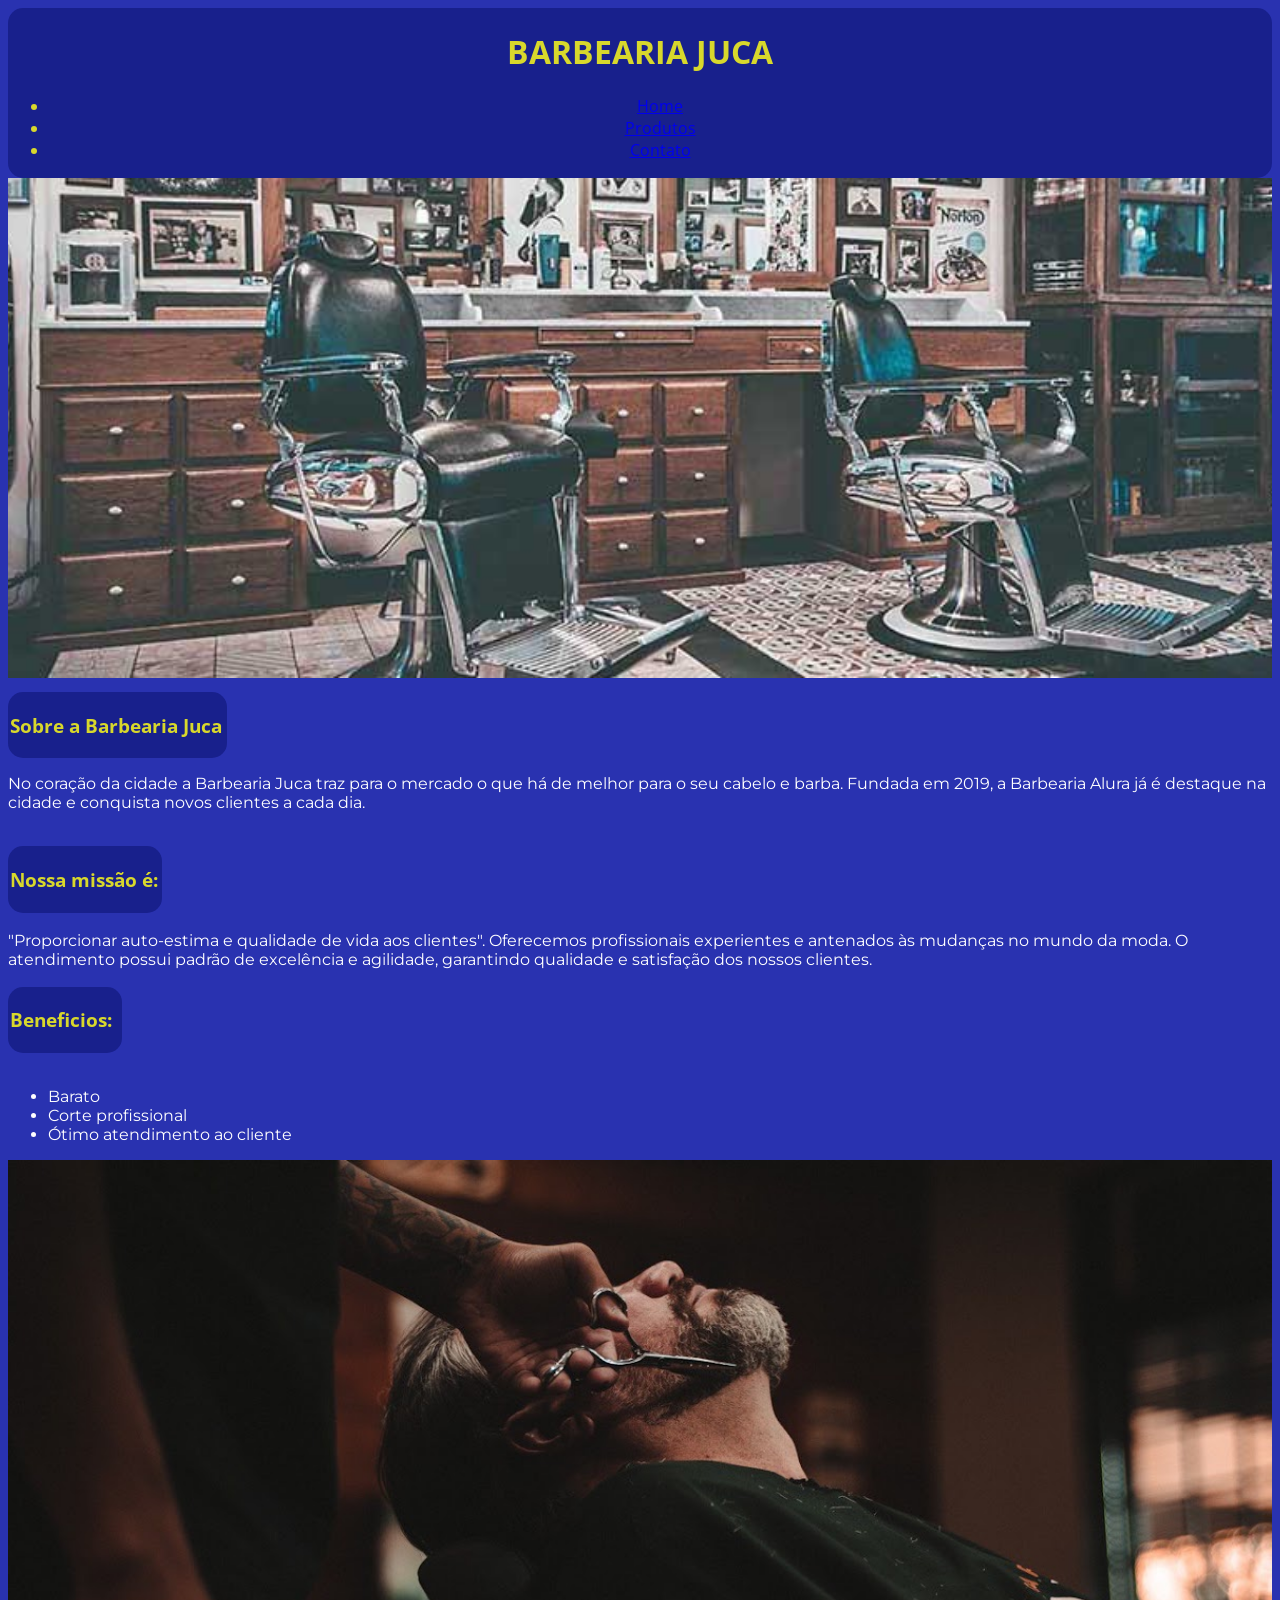
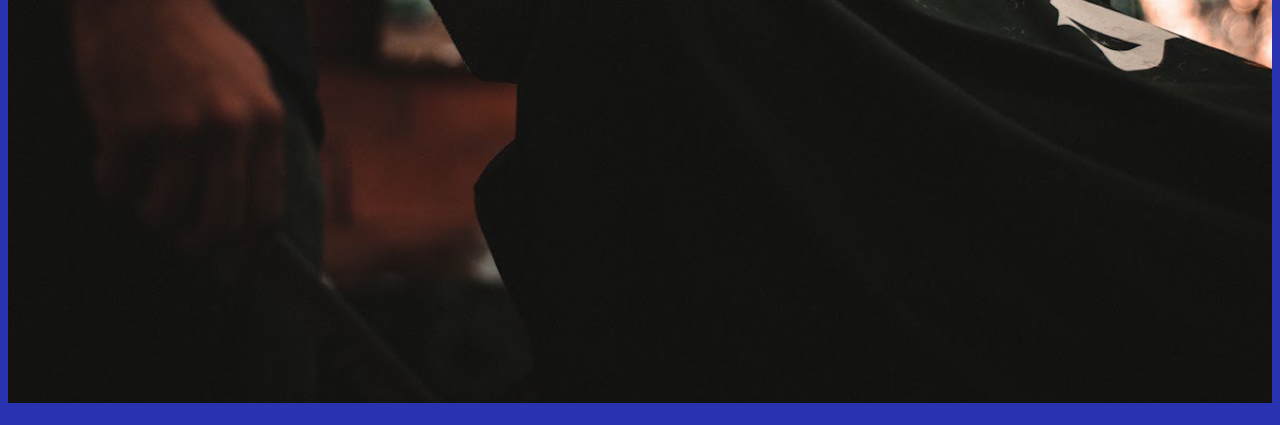
<file: index.html>
<!DOCTYPE html>
<html lang="en">
<head>
    <meta charset="UTF-8">
    <meta name="viewport" content="width=device-width, initial-scale=1.0">
    <title>Barbearia Juca</title>
    <link rel="stylesheet" href="style.css">
    

    <link rel="preconnect" href="https://fonts.googleapis.com">
    <link rel="preconnect" href="https://fonts.gstatic.com" crossorigin>
    <link href="https://fonts.googleapis.com/css2?family=Open+Sans:ital,wght@0,300..800;1,300..800&display=swap" rel="stylesheet">

    <link rel="preconnect" href="https://fonts.googleapis.com">
    <link rel="preconnect" href="https://fonts.gstatic.com" crossorigin>
    <link href="https://fonts.googleapis.com/css2?family=Montserrat:ital,wght@0,100..900;1,100..900&family=Open+Sans:ital,wght@0,300..800;1,300..800&display=swap" rel="stylesheet">


</head>
<body>
    <header>
    
        <h1>BARBEARIA JUCA</h1>

        <div class="caixa">
            <nav>
            <ul> 
                <li><a href="index.html">Home</a></li>
                <li><a href="produtos.html">Produtos</a></li>
                <li><a href="contato.html">Contato</a></li>
            </ul>
            </nav>
        </div>

    </header>

    <img class="barbearia" src="bar.jpg" alt="foto de uma barbearia">
    
    <br>
   
    <div class="sobre">
        <h3>Sobre a Barbearia Juca</h3>
    </div>
    
    <div class="coracao">
        <P>
            No coração da cidade a Barbearia Juca traz para o mercado o que há de melhor para o seu cabelo e barba. Fundada em 2019, a Barbearia Alura já é destaque na cidade e conquista novos clientes a cada dia.
        </p>
    </div>

    <br>
   
    
        <div class="missao">
            <h3>Nossa missão é:</h3>
        </div>
        
        <br>

        <div class="profissionais"> 
            "Proporcionar auto-estima e qualidade de vida aos clientes". Oferecemos profissionais experientes e antenados às mudanças no mundo da moda. O atendimento possui padrão de excelência e agilidade, garantindo qualidade e satisfação dos nossos clientes.
        </div>
    
    <br>
    
        <div class="beneficio">

            <h3>Beneficios:</h3>

        </div>
        <br>
        <div class="beneficios">
            <ul class="beneficios">
                <li>Barato</li>
                <li>Corte profissional</li>
                <li>Ótimo atendimento ao cliente</li>
            </ul>   
        </div>

        <img class="cara" src="cara.jpg" alt="foto de um cara">


</body>
</html>
</file>
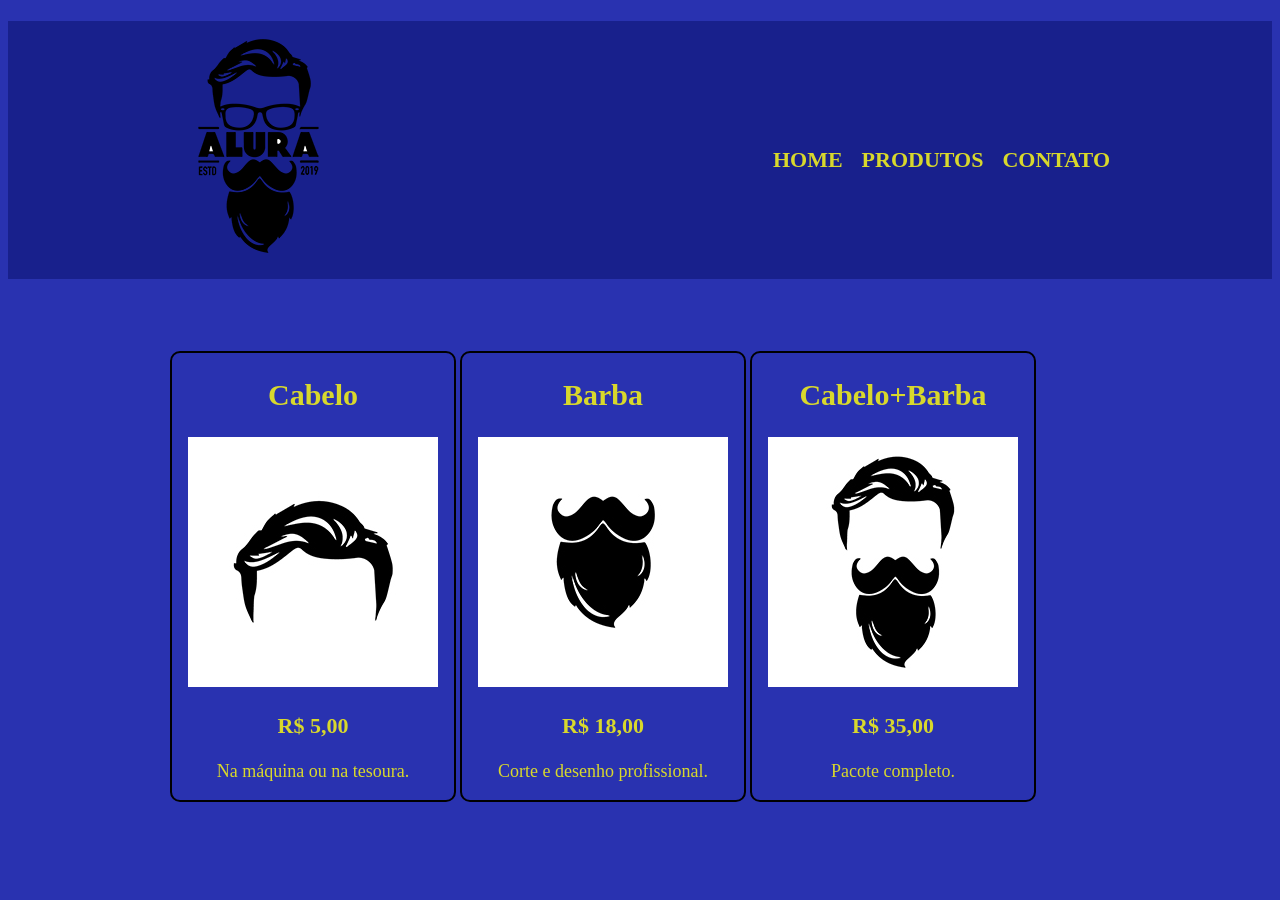
<file: produtos.html>
<!DOCTYPE html>
<html lang="pt-br">
<head>
    <meta charset="UTF-8">
    <meta name="viewport" content="width=device-width, initial-scale=1.0">
    <title>Produtos-Barbearia Alura</title>
    <link rel="stylesheet" href="produtos.css">
</head>
<body>
    <header>
        <div class="caixa">
        <h1><img src="logo.png" alt="logo da barbearia"></h1>

        <nav>
        <ul> 
            <li><a href="index.html">Home</a></li>
            <li><a href="produtos.html">Produtos</a></li>
            <li><a href="contato.html">Contato</a></li>
        </ul>
        </nav>
        </div>
    </header>

    <main>
        <ul class="produtos">
            <li>
                <h2>Cabelo</h2>
                    <img src="cabelo.jpg">
                    <p class="produto-preco">R$ 5,00</p>
                    <p class="produto-descricao">Na máquina ou na tesoura.</p>
            </li>
            <li>
                <h2>Barba</h2>
                    <img src="barba.jpg">
                    <p class="produto-preco">R$ 18,00</p>
                    <p class="produto-descricao">Corte e desenho profissional.</p>
            </li>
            <li>
                <h2>Cabelo+Barba</h2>
                    <img src="cabelo+barba.jpg">
                    <p class="produto-preco">R$ 35,00</p>
                    <p class="produto-descricao">Pacote completo.</p>
            </li>
        </ul>
    </main>
</body>
</html>
</file>
<file: style.css>
body{
    background: #2932b0;
    text-align: center;
}

header{
    background: #18208c;
    text-align: center;
    color: rgb(216, 216, 44);
    max-width: 1300px;
    margin: 0 auto;
    padding: 1px;
    border-radius: 15px;
    font-family: "Open Sans", sans-serif;
}
.sobre{
    background: #18208c;
    text-align: left;
    color: rgb(216, 216, 44);
    max-width: 215px;
    margin-right: auto;
    font-family: "Open Sans", sans-serif;
    border-radius: 15px;
    padding: 2px;
}

.missao{
    background: #18208c;
    text-align: left;
    color: rgb(216, 216, 44);
    max-width: 150px;
    margin-right: auto;
    font-family: "Open Sans", sans-serif;
    border-radius: 15px;
    padding: 2px;
}


.profissionais{
    text-align: left;
    color: #fff;
    font-family: "Montserrat", sans-serif;
   
}
.coracao{
    text-align: left;
    color: #fff;
    font-family: "Montserrat", sans-serif;
    
}

.beneficio{
    background: #18208c;
    text-align: left;
    color: rgb(216, 216, 44);
    max-width: 110px;
    margin-right: auto;
    font-family: "Open Sans", sans-serif;
    border-radius: 15px;
    padding: 2px;
}



.beneficios{

    text-align: left;
    color: #fff;
    font-family: "Montserrat", sans-serif;

}

.barbearia{
    width: 100%;
    height: 500px;
    object-fit: cover;
    object-position: center;
    margin-bottom: 10px;
}

.cara{
    width: 100%;

    height: max-content;
    object-fit: cover;
    object-position: center;
    margin-bottom: 10px;
}
</file>
<file: produtos.css>
body{
    background: #2932b0;
    
}header {
    background:#18208c;
}
nav {
    position: absolute;
    top: 110px;
    right: 0;
    
}
nav li {
    display: inline;
    margin: 0 0 0 15px;
}
nav a {
    text-transform: uppercase;
    color: rgb(216, 216, 44);
    font-weight: bold;
    font-size: 22px;
    text-decoration: none;
}
nav a:hover {
    color: #c78c19;
    text-decoration: underline;
}
.caixa {
    position: relative;
    width: 940px;
    margin: 0 auto;
}
.produtos {
    width: 940px;
    margin: 0 auto;
    padding: 50px 0;
    color: rgb(216, 216, 44)    
}
.produtos h2 {
    font-size: 30px;
    font-weight: bold;
}
.produtos li {
    display: inline-block;
    text-align: center;
    width: 30%;
    vertical-align: top;
    border: 2px solid #000000;
    border-radius: 10px;
}
.produtos li:hover {
    border-color: #c78c19;
}
.produtos li:active {
    border-color: #088c19;
}
.produtos li:hover h2{
    font-size: 34px;
}
.produto-preco {
    font-size: 22px;
    font-weight: bold;
}
.produto-descricao {
    font-size: 18px;
}
footer {
    text-align: center;
    background: url("bg.jpg");
    padding: 40px 0;
}
.copyright {
    color: #ffffff;
    font-size: 13px;
    margin: 20px 0 0;
}
.contatos {
    width: 940px;
    margin: 0 auto;
}
form {
    margin: 40px 0;
}
form label {
    display: block;
    font-size: 20px;
    margin: 0 0 10px;
}
form input {
    display: block;
    margin: 0 0 20px;
    padding: 10px 25px;
    width: 50%;
}
.input-padrao {
    display: block;
    margin: 0 0 20px;
    padding: 10px 25px;
    width: 50%;

}
</file>
